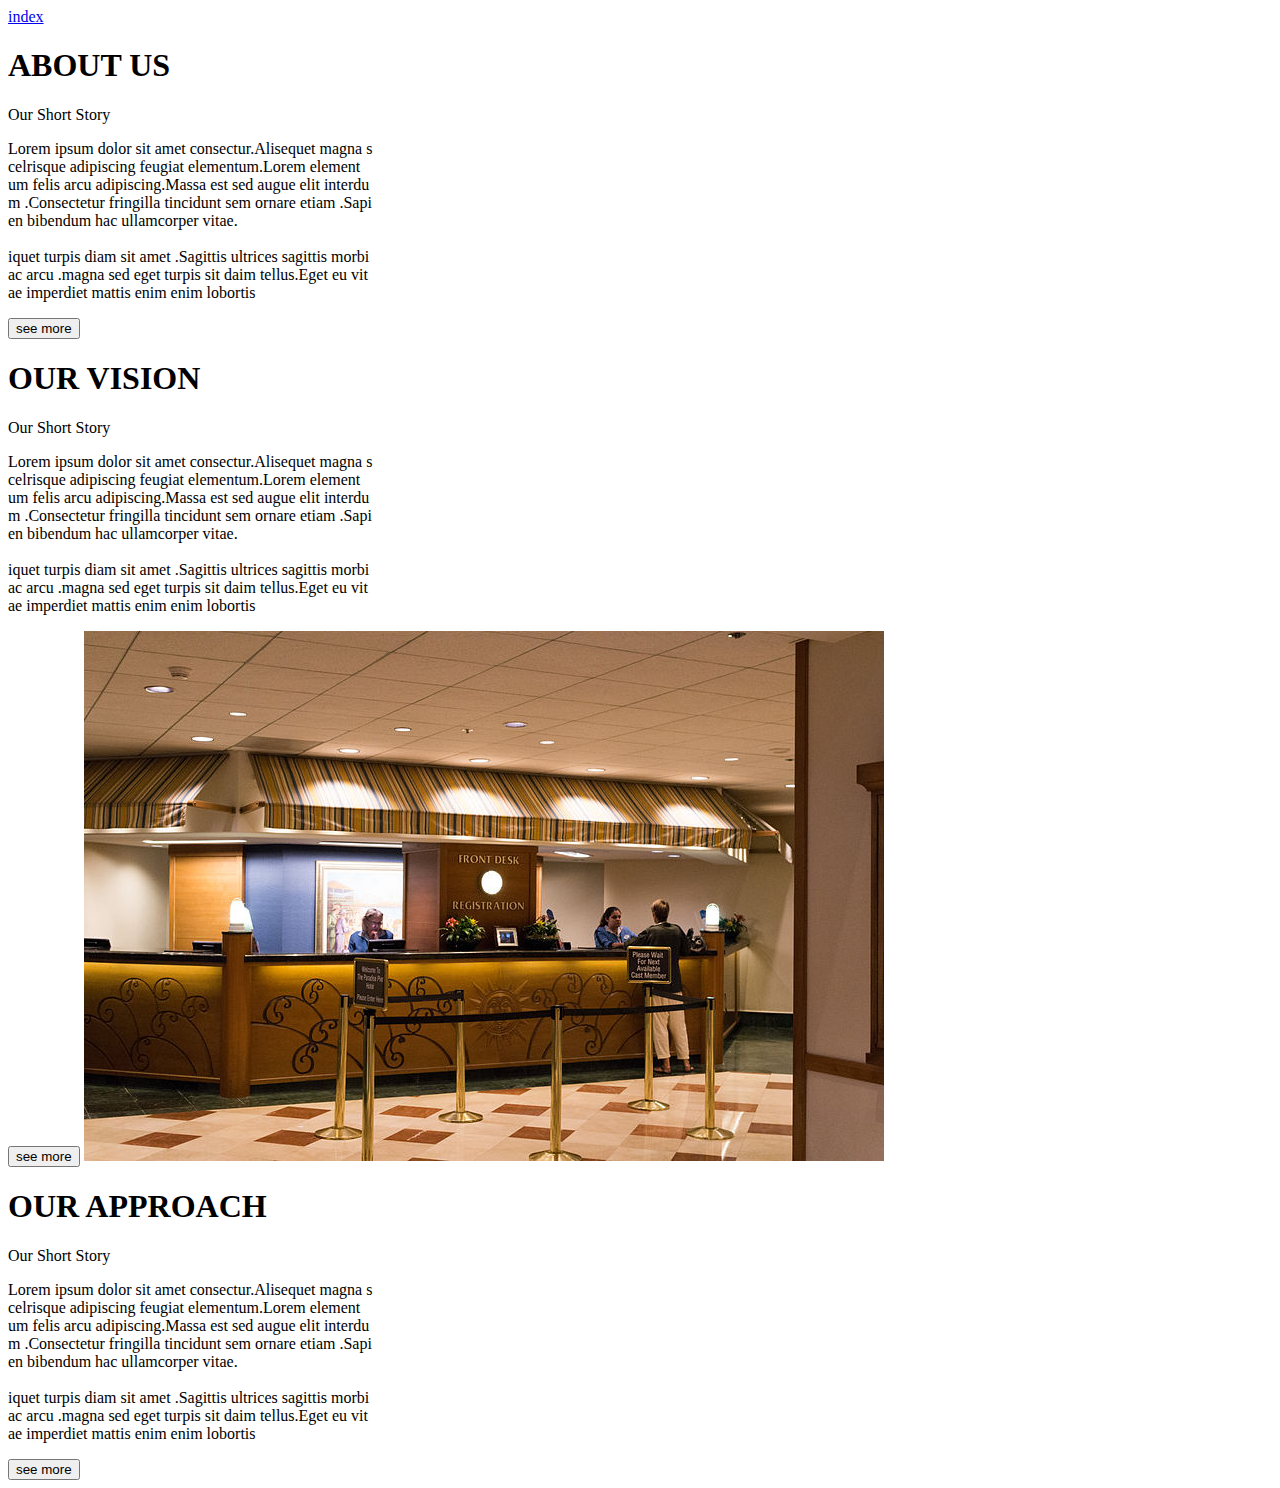
<file: about.html>
<!DOCTYPE html>
<html lang="en">
<head>
    <meta charset="UTF-8">
    <meta http-equiv="X-UA-Compatible" content="IE=edge">
    <a href="index.html"> index</a>
    
    <meta name="viewport" content="width=device-width, initial-scale=1.0">
    <title>Document</title>

</head>

<body>
    <div class="stori">
    
        <h1>ABOUT US</h1>
        <P>Our Short Story</P>
        <p>Lorem ipsum dolor sit amet consectur.Alisequet magna s<br> celrisque adipiscing feugiat elementum.Lorem element<br> um felis arcu adipiscing.Massa est sed augue elit interdu <br>m .Consectetur fringilla tincidunt sem ornare etiam .Sapi<br> en bibendum hac ullamcorper vitae.<br><br>
        iquet turpis diam sit amet .Sagittis ultrices sagittis morbi<br> ac arcu .magna sed eget turpis sit daim tellus.Eget eu vit<br> ae imperdiet mattis enim enim lobortis <aliquam class="Accums"></aliquam></p>
        <button>see more</button>
        
    
    </div>
    <div class="stori1">
    
        <h1>OUR VISION</h1>
        <P>Our Short Story</P>
        <p>Lorem ipsum dolor sit amet consectur.Alisequet magna s<br> celrisque adipiscing feugiat elementum.Lorem element<br> um felis arcu adipiscing.Massa est sed augue elit interdu <br>m .Consectetur fringilla tincidunt sem ornare etiam .Sapi<br> en bibendum hac ullamcorper vitae.<br><br>
        iquet turpis diam sit amet .Sagittis ultrices sagittis morbi<br> ac arcu .magna sed eget turpis sit daim tellus.Eget eu vit<br> ae imperdiet mattis enim enim lobortis <aliquam class="Accums"></aliquam></p>
        <button>see more</button>
        <img src="image/Front_Desk,_Paradise_Pier_Hotel_2014.jpg" alt="">
        
    
    </div>
    <div class="stori2">
    
        <h1>OUR APPROACH</h1>
        <P>Our Short Story</P>
        <p>Lorem ipsum dolor sit amet consectur.Alisequet magna s<br> celrisque adipiscing feugiat elementum.Lorem element<br> um felis arcu adipiscing.Massa est sed augue elit interdu <br>m .Consectetur fringilla tincidunt sem ornare etiam .Sapi<br> en bibendum hac ullamcorper vitae.<br><br>
        iquet turpis diam sit amet .Sagittis ultrices sagittis morbi<br> ac arcu .magna sed eget turpis sit daim tellus.Eget eu vit<br> ae imperdiet mattis enim enim lobortis <aliquam class="Accums"></aliquam></p>
        <button>see more</button>
        
    
    </div>
    
</body>
</html>
</file>
